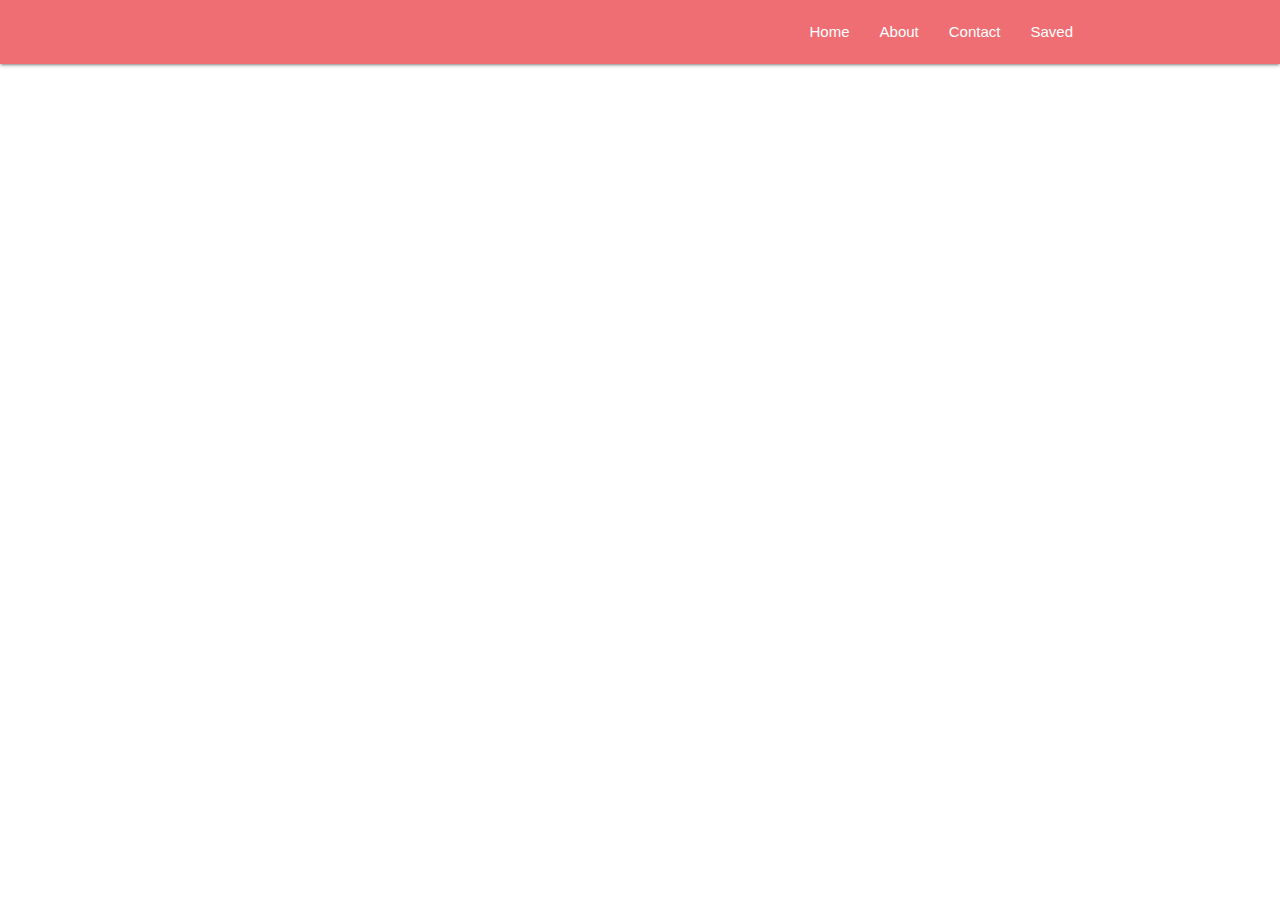
<file: index.html>
<!DOCTYPE html>
<html lang="en">

<head>
  <meta charset="UTF-8" />
  <meta name="theme-color" content="#fc5d63" />
  <meta name="viewport" content="width=device-width, initial-scale=1.0" />
  <title>Football</title>
  <link href="asset/css/materialize.min.css" rel="stylesheet" />
  <link href="asset/css/style.css" rel="stylesheet" />
  <link rel="manifest" href="/manifest.json" />
</head>

<body>
  <nav role="navigation">
    <div class="nav-wrapper container">
      <a href="#" data-target="nav-mobile" class="sidenav-trigger">&#9776;</a>
      <ul id="topnav" class="topnav right hide-on-med-and-down"></ul>
      <ul id="nav-mobile" class="sidenav"></ul>
    </div>
  </nav>
  <main class="body-content container"></main>
  <footer></footer>
  <script src="asset/js/materialize.min.js"></script>
  <script src="main.js" type="module"></script>
</body>

</html>
</file>
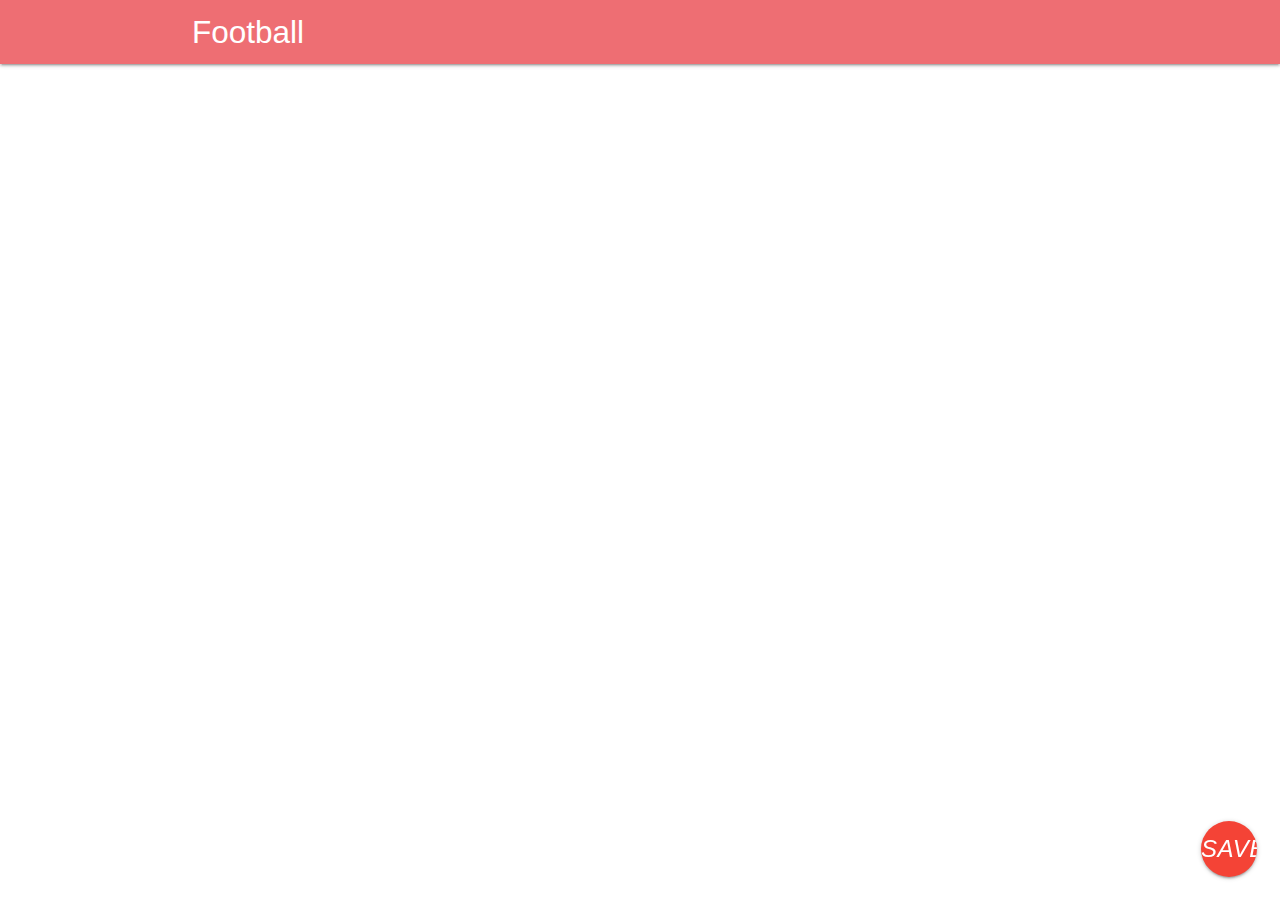
<file: pages/article.html>
<!DOCTYPE html>
<html lang="en">

<head>
  <meta charset="UTF-8" />
  <meta name="viewport" content="width=device-width, initial-scale=1.0" />
  <meta name="description" content="My First PWA" />
  <link href="../asset/css/materialize.min.css" rel="stylesheet" />
  <link href="../asset/css/style.css" rel="stylesheet" />
  <link href="../manifest.json" rel="manifest" />
  <meta name="theme-color" content="#00897B" />
  <link href="https://fonts.googleapis.com/icon?family=Material+Icons" rel="stylesheet" />
  <title>Football</title>
</head>

<body>
  <!-- Navigasi -->
  <nav role="navigation">
    <div class="nav-wrapper container">
      <a href="#" class="brand-logo" id="logo-container">Football</a>
      <a href="../index.html" class="sidenav-trigger" data-target="nav-mobile">
        <i class="material-icons">arrow_back</i>
      </a>
      <ul class="topnav right hide-on-med-and-down"></ul>
      <ul class="sidenav" id="nav-mobile"></ul>
    </div>
  </nav>
  <!-- Akhir Navigasi -->

  <div class="container" id="body-content">

  </div>
  <div class="fixed-action-btn">
    <a class="btn-floating btn-large red" id="save">
      <i class="large material-icons">save</i>
    </a>
  </div>
  <script src="../asset/js/materialize.min.js"></script>

  <script>
    // *Register Service Worker
    if ("serviceWorker" in navigator) {
      window.addEventListener("load", function () {
        navigator.serviceWorker
          .register("../service-worker.js")
          .then(() => {
            console.log("Pendaftaran service worker berhasil");
          })
          .catch(() => {
            console.log("Pendaftaran service worker gagal");
          });
      });
    } else {
      console.log("serviceWorker belum di dukung");
    }
  </script>
  <script src="../asset/js/article.js" type="module"></script>
</body>

</html>
</file>
<file: asset/css/style.css>
.img-cover {
    height: 250px;
    object-fit: cover;
    object-position: center;
}
</file>
